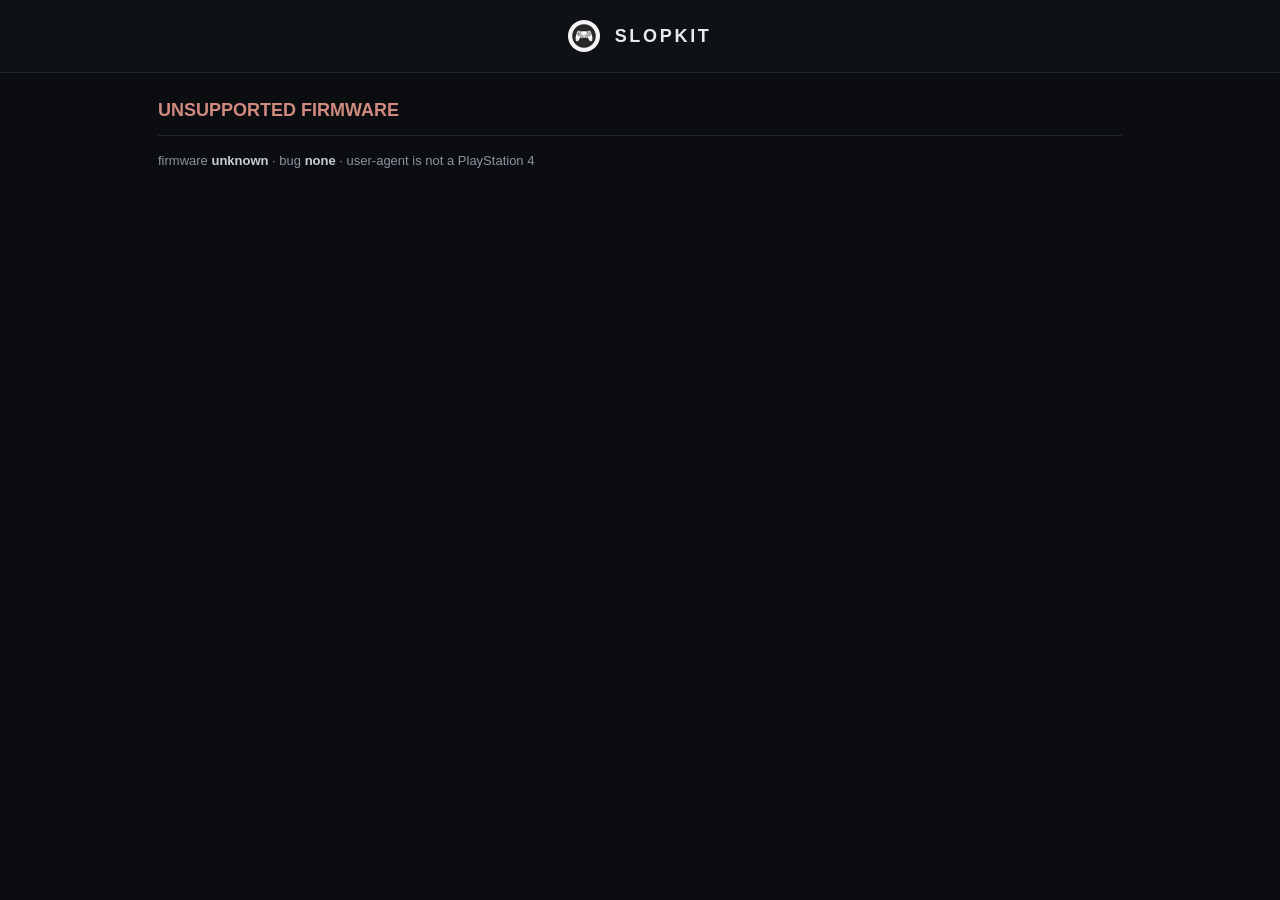
<file: index.html>
<!DOCTYPE html>
<html>
	<head>
		<meta charset="utf-8">
		<meta name="viewport" content="width=device-width,initial-scale=1">
		<title>Slopkit</title>
		<link rel="stylesheet" href="styles.css">
	</head>
	<body>
		<div id="brand">
			<img src="assets/logo.jpg" alt="" width="32" height="32">
			<b>SLOPKIT</b>
		</div>
		<div id="wrap">
			<div id="state">detecting firmware...</div>
			<div id="det"></div>
		</div>
		<script src="js/index.js"></script>
	</body>
</html>
</file>
<file: styles.css>
* {
  box-sizing: border-box;
}

html, body {
  margin: 0;
  padding: 0;
  background: #0b0d10;
  color: #c8ced8;
  font: 15px/1.45 sans-serif;
  height: 100%;
}

body {
  display: flex;
  flex-direction: column;
}

#brand {
  text-align: center;
  padding: 20px 16px;
  background: #0e1116;
  border-bottom: 1px solid #1e2732;
  flex-shrink: 0;
}

#brand img {
  width: 32px;
  height: 32px;
  margin-right: 10px;
  border-radius: 50%;
  vertical-align: middle;
  display: inline-block;
}

#brand b {
  font-size: 18px;
  font-weight: 700;
  letter-spacing: 0.15em;
  color: #e6ebf2;
  vertical-align: middle;
}

#wrap {
  display: flex;
  flex-direction: column;
  flex: 1;
  padding: 24px 18px;
  max-width: 1000px;
  width: 100%;
  margin: 0 auto;
}

#state {
  font-size: 18px;
  font-weight: 600;
  margin: 0 0 16px;
  padding-bottom: 12px;
  border-bottom: 1px solid #1e2732;
}

#out {
  white-space: pre-wrap;
  font: 12px/1.5 monospace;
  background: #11151b;
  border: 1px solid #1e2732;
  border-radius: 6px;
  padding: 14px 16px;
  flex: 1;
  overflow-y: auto;
  resize: vertical;
}

/* Color classes */
.ok { color: #7fd0a0; }
.bad { color: #d08a7f; }
.warn { color: #d8c07f; }

/* Scrollbar styling */
#out::-webkit-scrollbar {
  width: 10px;
}

#out::-webkit-scrollbar-track {
  background: #0b0d10;
}

#out::-webkit-scrollbar-thumb {
  background: #1e2732;
  border-radius: 5px;
}

#out::-webkit-scrollbar-thumb:hover {
  background: #2a3038;
}

/* Index-specific styles */
#det {
  font-size: 13px;
  color: #8b95a3;
  margin: 0 0 4px;
}

#det b {
  color: #c8ced8;
  font-weight: 600;
}

#cache {
  font-size: 12px;
  color: #5c6672;
  margin: 0 0 10px;
  min-height: 14px;
}

#cache.cacheok {
  color: #7fd0a0;
}

/* Responsive design */
@media (max-width: 768px) {
  #brand {
	padding: 16px 12px;
  }

  #brand img {
	width: 28px;
	height: 28px;
	margin-right: 8px;
  }

  #brand b {
	font-size: 16px;
  }

  #wrap {
	padding: 16px 12px;
  }

  #state {
	font-size: 16px;
  }

  #out {
	font-size: 11px;
	padding: 12px 14px;
  }
}
</file>
